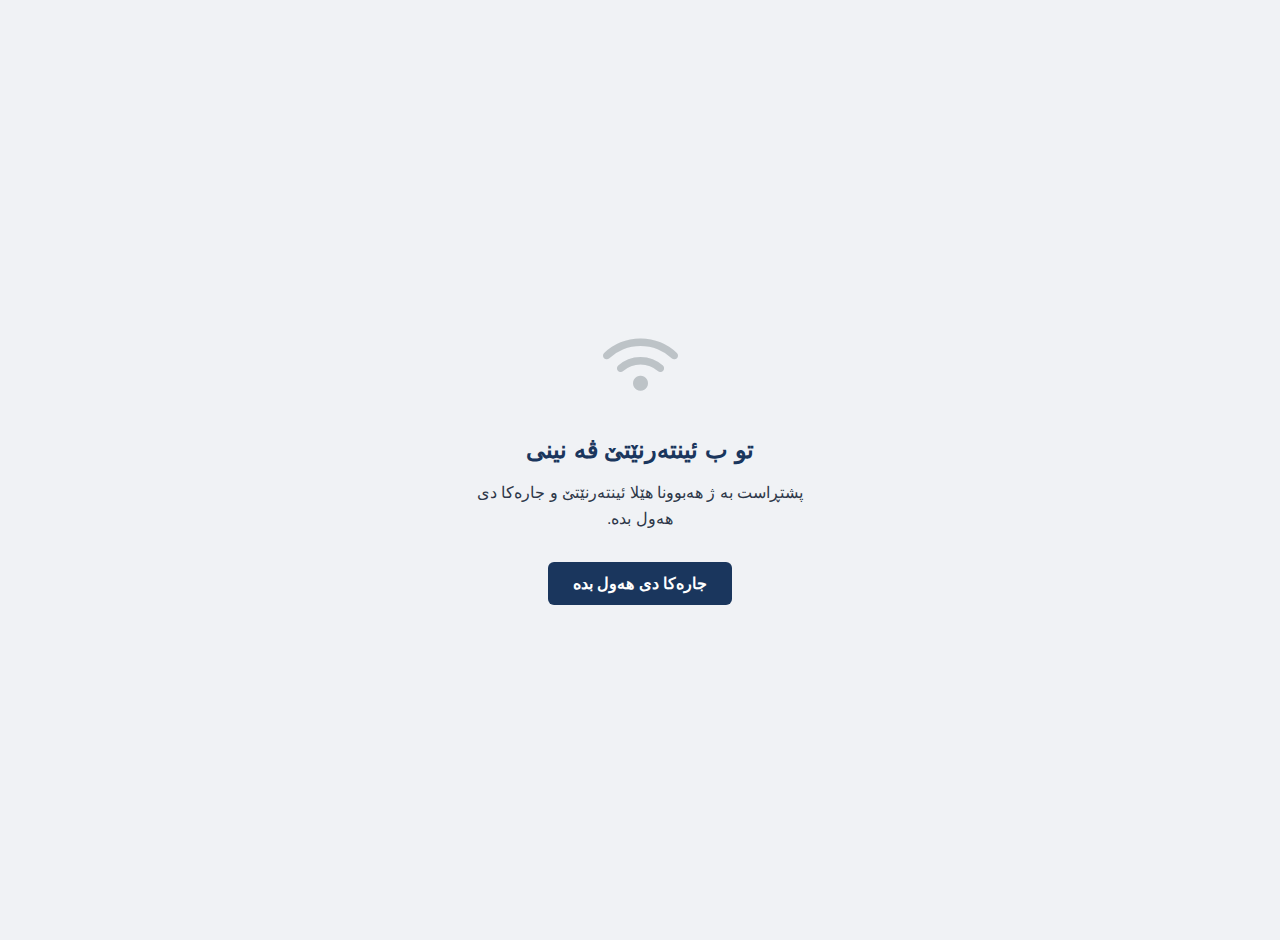
<file: offline.html>
<!DOCTYPE html>
<html lang="ku" dir="rtl">
<head>
    <meta charset="UTF-8">
    <meta name="viewport" content="width=device-width, initial-scale=1.0">
    <title>Maten Store - Offline</title>
    <link rel="stylesheet" href="https://cdnjs.cloudflare.com/ajax/libs/font-awesome/6.4.0/css/all.min.css">
    <style>
        :root {
            --primary-color: #1a365d;
            --text-color: #2d3748;
            --light-gray: #f0f2f5;
        }
        body {
            background-color: var(--light-gray);
            font-family: 'NRT', sans-serif; /* هه‌مان فۆنتێ ئه‌پێ خو بكاربینه‌ */
            display: flex;
            justify-content: center;
            align-items: center;
            height: 100vh;
            margin: 0;
            color: var(--text-color);
            text-align: center;
            direction: rtl;
            padding: 20px;
        }
        .offline-container {
            max-width: 350px;
        }
        .offline-container i {
            font-size: 60px;
            color: #bdc3c7;
            margin-bottom: 25px;
        }
        h1 {
            font-size: 24px;
            color: var(--primary-color);
            margin-bottom: 15px;
        }
        p {
            font-size: 16px;
            line-height: 1.6;
            margin-bottom: 30px;
        }
        .retry-btn {
            background-color: var(--primary-color);
            color: white;
            border: none;
            padding: 12px 25px;
            border-radius: 6px;
            font-size: 16px;
            font-weight: bold;
            cursor: pointer;
            transition: background-color 0.2s;
        }
        .retry-btn:hover {
            background-color: #2a4365;
        }
    </style>
</head>
<body>
    <div class="offline-container">
        <i class="fas fa-wifi"></i>
        <h1>تو ب ئینتەرنێتێ ڤە نینى</h1>
        <p>پشتڕاست بە ژ هەبوونا هێلا ئینتەرنێتێ و جارەکا دی هەول بدە.</p>
        <button class="retry-btn" onclick="window.location.reload()">جارەکا دی هەول بدە</button>
    </div>
</body>
</html>
</file>
